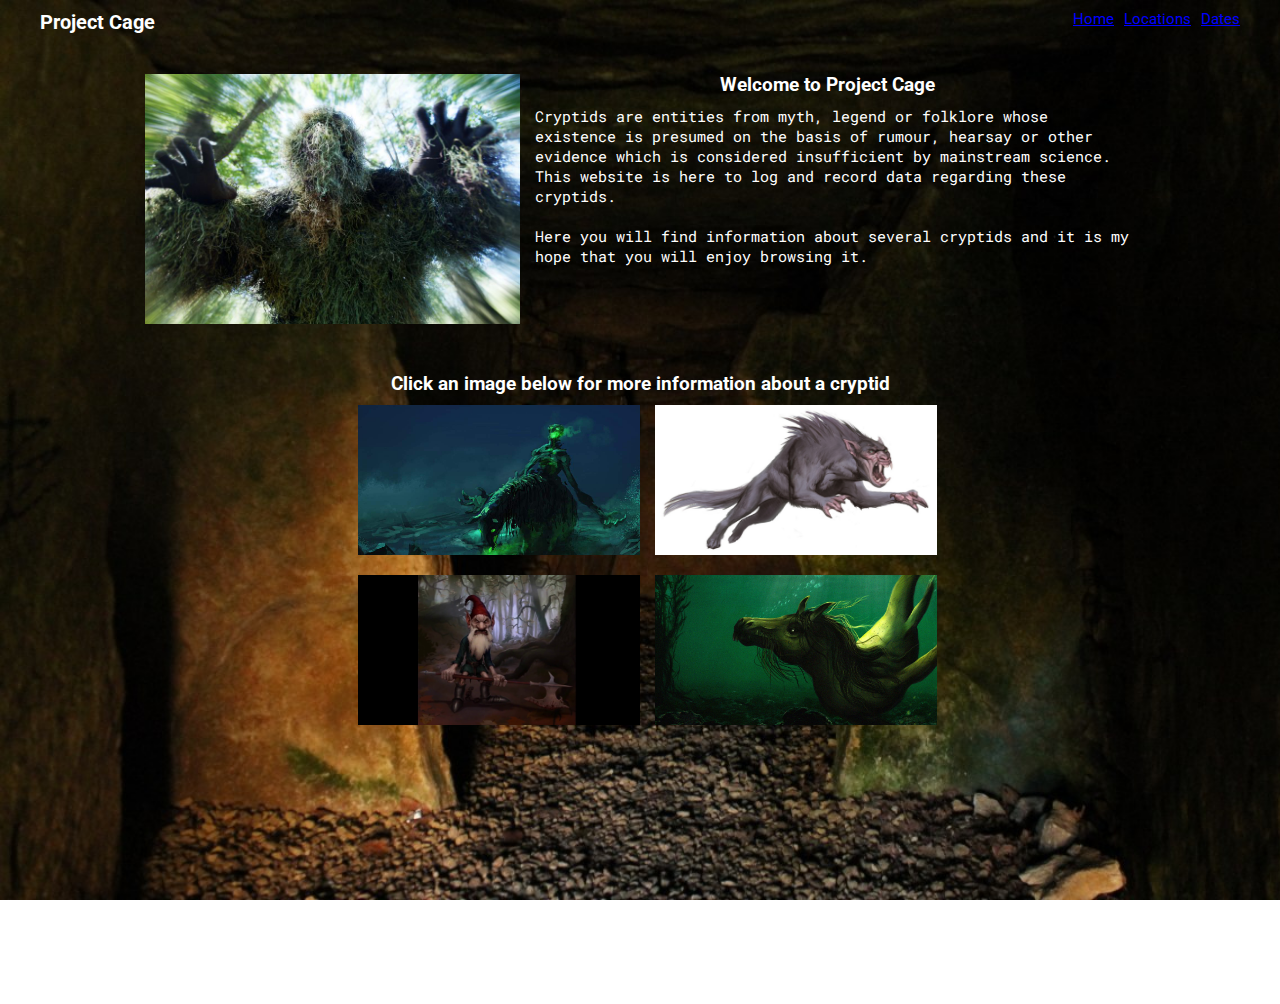
<file: index.html>
<!DOCTYPE html>
<html lang="en">

<head>
    <meta charset="UTF-8">
    <meta name="viewport" content="width=device-width, initial-scale=1.0">
    <link rel="stylesheet" href="style.css">
    <title>Project Cage - Home</title>
</head>

<body>
    <!-- header and navigation -->
    <div class="header">
        <div class="navBar">
            <h4>Project Cage</h4>
            <ul>
                <li><a href="./index.html">Home</a></li>
                <li><a href="./cryptidLocs.html">Locations</a></li>
                <li><a href="./cryptidDates.html">Dates </a></li>
            </ul>
        </div>
<!--        <h1>For all your cryptid needs</h1> -->
    </div>

    <!-- Everything else-->
    <div class="content">
        <!-- welcome and about -->
        <div class="introduction">
            <div class="introDesc">
                <img src="./images/mossman.jpg" alt="Mossman" title="Mossman">
                <div class="introDescandTitle">
                    <h3>Welcome to Project Cage</h3>
                    <p>
                        Cryptids are entities from myth, legend or folklore whose existence is presumed on the basis of rumour, hearsay or other evidence which is considered insufficient by mainstream science. This website is here to log and record data regarding these cryptids.
                        <br><br>
                        Here you will find information about several cryptids and it is my hope that you will enjoy browsing it.
                    </p>
                </div>
            </div>
        </div>

        <!-- links to cryptid pages-->
        <div class="imgList">
            <!-- List title-->
            <div class="imgListTitle">
                <h3>Click an image below for more information about a cryptid</h3>
            </div>

            <div class="imgRow">
                <!-- Nucjelavee-->
                <div class="cryptidImgButton">
                    <a href="./nuckelavee.html">
                        <img src="./images/nuchelavee.jpg" alt="Nuckelavee" title="Nuckelavee" >
                    </a>
                </div>
                <!-- Barghest-->
                <div class="cryptidImgButton">
                    <a href="./nuckelavee.html">
                        <img src="./images/Barghest.jpg" alt="Barghest" title="Barghest" >
                    </a>
                </div>
            </div>
            <div class="imgRow">
                <!-- Red Cap-->
                <div class="cryptidImgButton">
                    <a href="./nuckelavee.html">
                        <img src="./images/redcap.jpg" alt="Redcap" title="Red Cap" >
                    </a>
                </div>
                <!-- Kelpie-->
                <div class="cryptidImgButton">
                    <a href="./nuckelavee.html">
                        <img src="./images/kelpie.jpg" alt="Kelpie" title="Kelpie" >
                    </a>
                </div>
            </div>
        </div>
    </div>
</body>

</html>
</file>
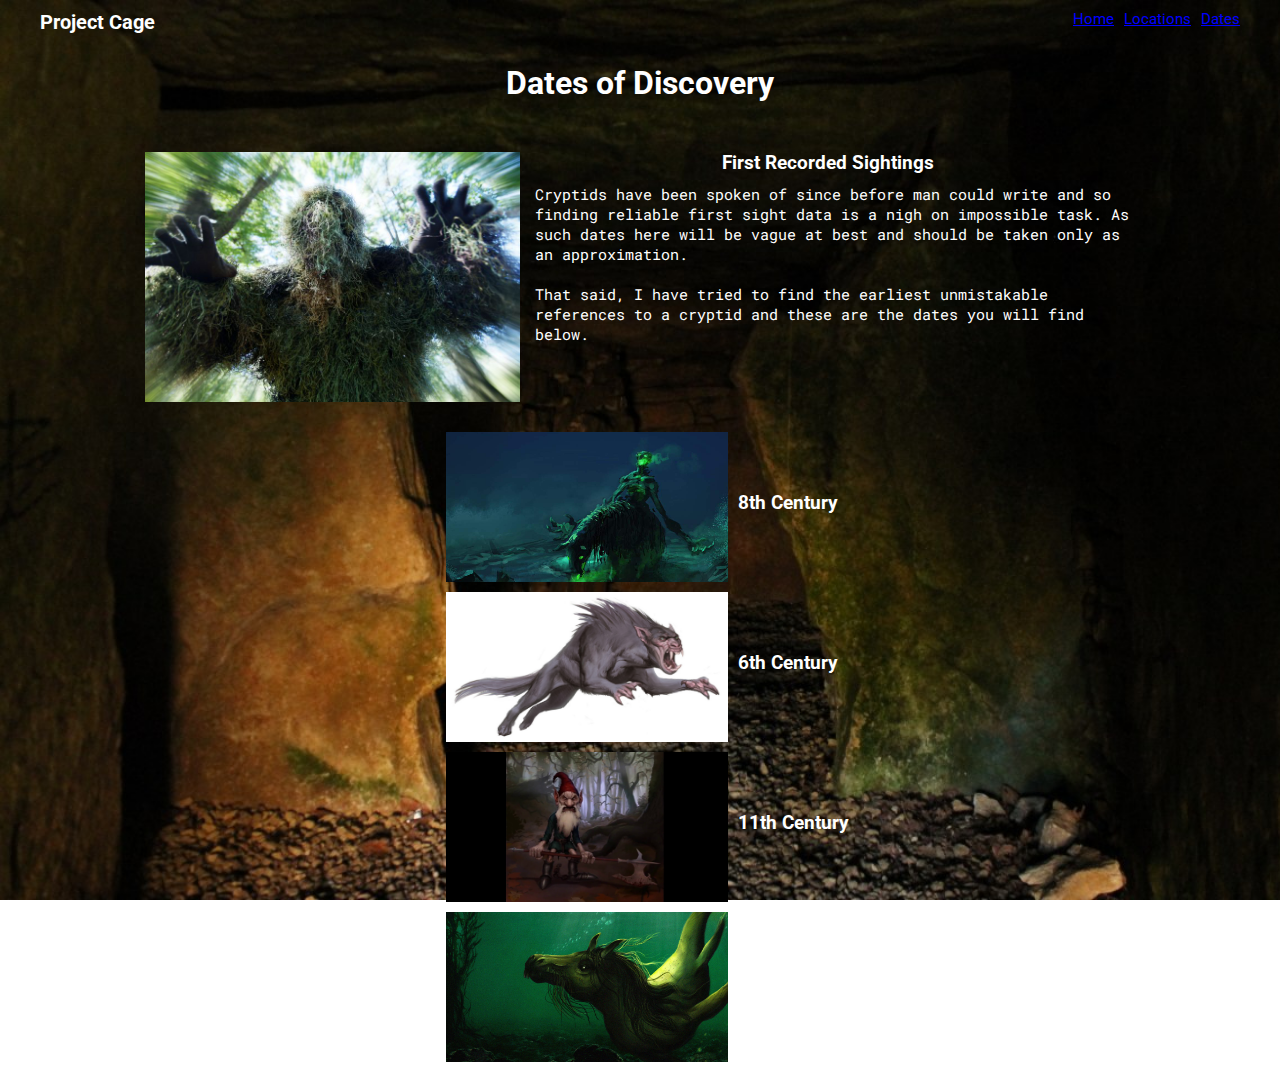
<file: cryptidDates.html>
<!DOCTYPE html>
<html lang="en">

<head>
    <meta charset="UTF-8">
    <meta name="viewport" content="width=device-width, initial-scale=1.0">
    <link rel="stylesheet" href="style.css">
    <title>Project Cage - Dates Discovered</title>
</head>

<body>
    <!-- header and navigation -->
    <div class="header">
        <div class="navBar">
            <h4>Project Cage</h4>
            <ul>
                <li><a href="./index.html">Home</a></li>
                <li><a href="./cryptidLocs.html">Locations</a></li>
                <li><a href="./cryptidDates.html">Dates </a></li>
            </ul>
        </div>
        <h1>Dates of Discovery</h1>
    </div>

    <!-- Everything else-->
    <div class="content">
        <!-- description of the page-->
        <div class="introduction">
            <div class="introDesc">
                <img src="./images/mossman.jpg" alt="Mossman" title="Mossman">
                <div class="introDescandTitle">
                    <h3>First Recorded Sightings</h3>
                    <p>
                        Cryptids have been spoken of since before man could write and so finding reliable first sight data is a nigh on impossible task. As such dates here will be vague at best and should be taken only as an approximation.
                        <br><br>
                        That said, I have tried to find the earliest unmistakable references to a cryptid and these are the dates you will find below. 
                    </p>
                </div>
            </div>
        </div>

        <div class="locBlock">
            <!-- Cryptid List-->
            <div class="cryptidList">
                <div class="cryptid">
                    <!-- Nuckelavee-->
                    <div class=cryptidImgButton>
                        <img src="./images/nuchelavee.jpg" alt="Nuckleavee" title="Nuckelavee">
                    </div>
                    <div class="cryptidDate">
                        <h3>8th Century</h3>
                    </div>
                </div>

                <div class="cryptid">
                    <!-- Barghest-->
                    <div class=cryptidImgButton>
                        <img src="./images/Barghest.jpg" alt="Barghest" title="Barghest">
                    </div>
                    <div class="cryptidDate">
                        <h3>6th Century</h3>
                    </div>
                </div>

                <div class="cryptid">
                    <!-- Red Cap-->
                    <div class=cryptidImgButton>
                        <img src="./images/redcap.jpg" alt="Red Cap" title="Red Cap">
                    </div>
                    <div class="cryptidDate">
                        <h3>11th Century</h3>
                    </div>
                </div>

                <div class="cryptid">
                    <!-- Kelpie-->
                    <div class=cryptidImgButton>
                        <img src="./images/kelpie.jpg" alt="Kelpie--" title="Kelpie">
                    </div>
                    <div class="cryptidDate">
                        <h3>6th Century</h3>
                    </div>
                </div>
            </div>
        </div>
    </div>
</body>

</html>
</file>
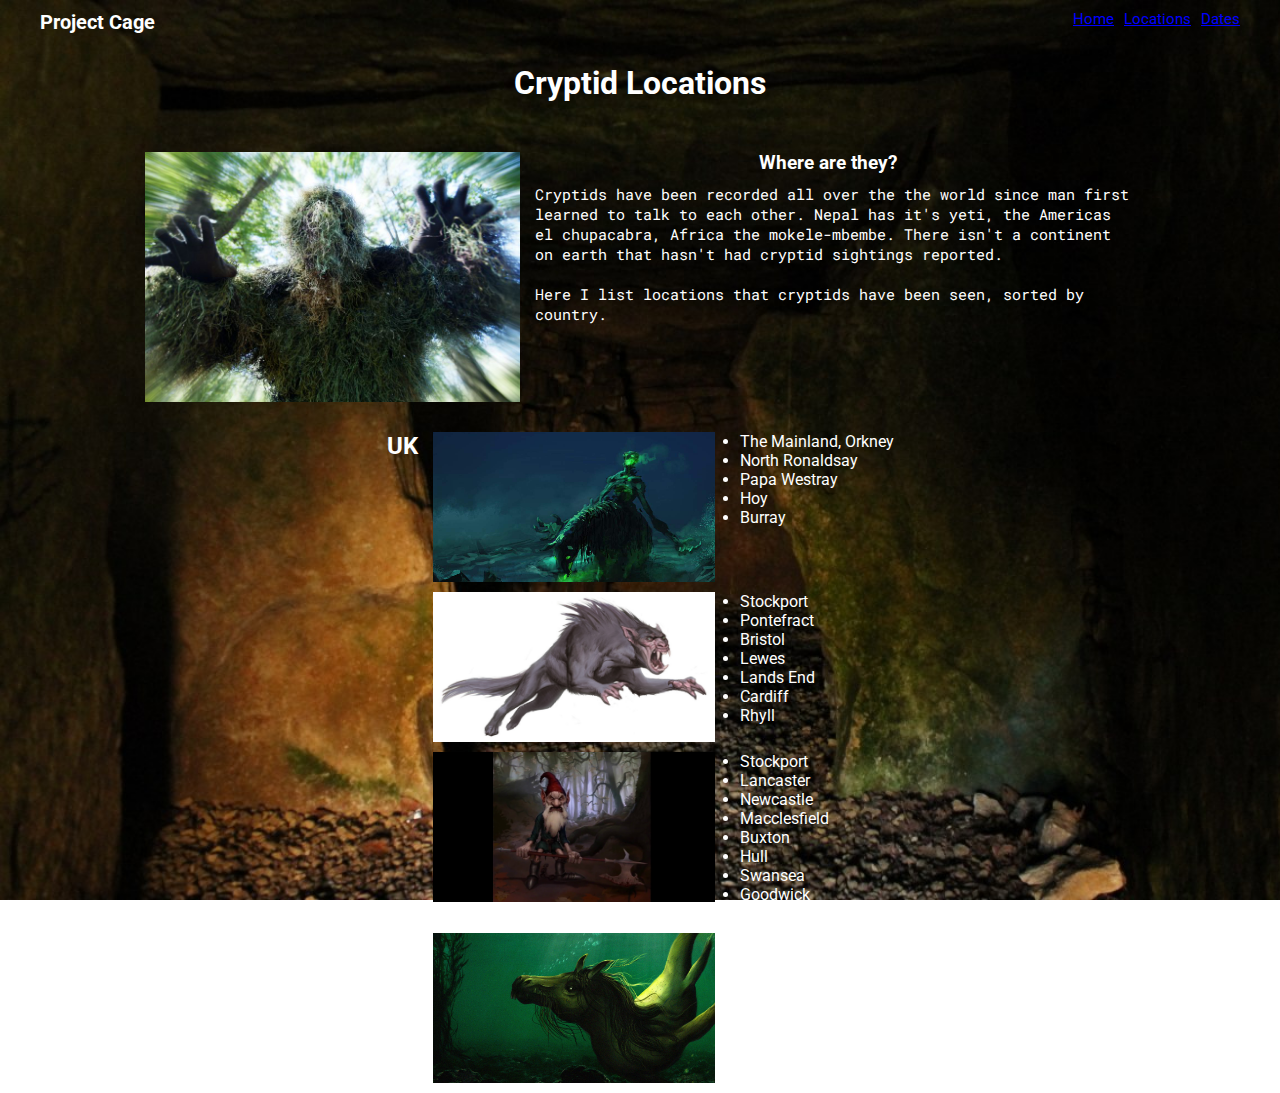
<file: cryptidLocs.html>
<!DOCTYPE html>
<html lang="en">

<head>
    <meta charset="UTF-8">
    <meta name="viewport" content="width=device-width, initial-scale=1.0">
    <link rel="stylesheet" href="style.css">
    <title>Project Cage - Cryptid Locations</title>
</head>

<body>
    <!-- header and navigation -->
    <div class="header">
        <div class="navBar">
            <h4>Project Cage</h4>
            <ul>
                <li><a href="./index.html">Home</a></li>
                <li><a href="./cryptidLocs.html">Locations</a></li>
                <li><a href="./cryptidDates.html">Dates </a></li>
            </ul>
        </div>
        <h1>Cryptid Locations</h1>
    </div>

    <!-- Everything else-->
    <div class="content">
        <!-- description of the page-->
        <div class="introduction">
            <div class="introDesc">
                <img src="./images/mossman.jpg" alt="Mossman" title="Mossman">
                <div class="introDescandTitle">
                    <h3>Where are they?</h3>
                    <p>
                        Cryptids have been recorded all over the the world since man first learned to talk to each other. Nepal has it's yeti, the Americas el chupacabra, Africa the mokele-mbembe. There isn't a continent on earth that hasn't had cryptid sightings reported.
                        <br><br>
                        Here I list locations that cryptids have been seen, sorted by country. 
                    </p>
                </div>
            </div>
        </div>

        <div class="locBlock">
            <!-- UK List-->
            <h2>UK</h2>
            <!-- Cryptid List-->
            <div class="cryptidList">
                <div class="cryptid">
                    <!-- Nuckelavee-->
                    <div class=cryptidImgButton>
                        <img src="./images/nuchelavee.jpg" alt="Nuckleavee" title="Nuckelavee">
                    </div>
                    <div class="introDesc">
                        <ul>
                            <li>The Mainland, Orkney</li>
                            <li>North Ronaldsay</li>
                            <li>Papa Westray</li>
                            <li>Hoy</li>
                            <li>Burray</li>
                        </ul>
                    </div>
                </div>

                <div class="cryptid">
                    <!-- Barghest-->
                    <div class=cryptidImgButton>
                        <img src="./images/Barghest.jpg" alt="Barghest" title="Barghest">
                    </div>
                    <div class="introDesc">
                        <ul>
                            <li>Stockport</li>
                            <li>Pontefract</li>
                            <li>Bristol</li>
                            <li>Lewes</li>
                            <li>Lands End</li>
                            <li>Cardiff</li>
                            <li>Rhyll</li>
                        </ul>
                    </div>
                </div>

                <div class="cryptid">
                    <!-- Red Cap-->
                    <div class=cryptidImgButton>
                        <img src="./images/redcap.jpg" alt="Red Cap" title="Red Cap">
                    </div>
                    <div class="introDesc">
                        <ul>
                            <li>Stockport</li>
                            <li>Lancaster</li>
                            <li>Newcastle</li>
                            <li>Macclesfield</li>
                            <li>Buxton</li>
                            <li>Hull</li>
                            <li>Swansea</li>
                            <li>Goodwick</li>
                            <li>Erskine</li>
                        </ul>
                    </div>
                </div>

                <div class="cryptid">
                    <!-- Kelpie-->
                    <div class=cryptidImgButton>
                        <img src="./images/kelpie.jpg" alt="Kelpie--" title="Kelpie">
                    </div>
                    <div class="introDesc">
                        <ul>
                            <li>Aywick</li>
                            <li>Clousta</li>
                            <li>Hoswick</li>
                            <li>Ronas Voe</li>
                            <li>Walls</li>
                        </ul>
                    </div>
                </div>
            </div>
        </div>
    </div>
</body>
</file>
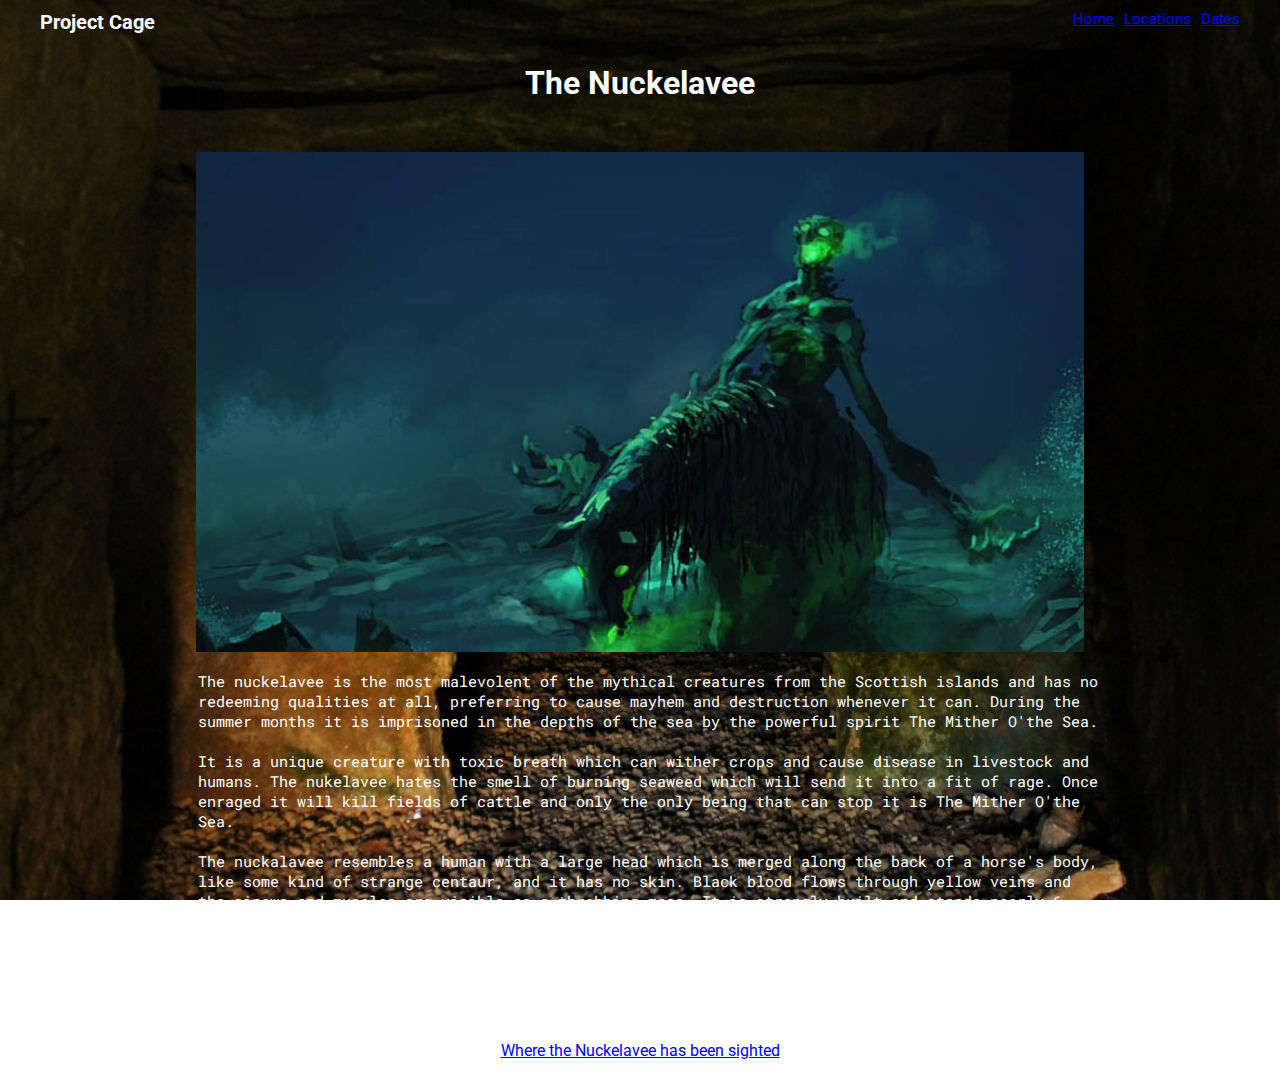
<file: nuckelavee.html>
<!DOCTYPE html>
<html lang="en">
<head>
    <meta charset="UTF-8">
    <meta name="viewport" content="width=device-width, initial-scale=1.0">
    <link rel="stylesheet" href="style.css">
    <title>Project Cage - Nuckelavee</title>
</head>
<body>
    <!-- header and navigation -->
    <div class="header">
        <div class="navBar">
            <h4>Project Cage</h4>
            <ul>
                <li><a href="./index.html">Home</a></li>
                <li><a href="./cryptidLocs.html">Locations</a></li>
                <li><a href="./cryptidDates.html">Dates </a></li>
            </ul>
        </div>
        <h1>The Nuckelavee</h1>
    </div>

    <!-- Everything else-->
    <div class="content">
        <!-- welcome and about -->
        <div class="introduction">
            <div class="cryptidDesc">
                <img src="./images/nuchelavee.jpg" alt="Nuckelavee" title="Nuckelavee">
                <p>
                    The nuckelavee is the most malevolent of the mythical creatures from the Scottish islands and has no redeeming qualities at all, preferring to cause mayhem and destruction whenever it can. During the summer months it is imprisoned in the depths of the sea by the powerful spirit The Mither O'the Sea.
                    <br><br>
                    It is a unique creature with toxic breath which can wither crops and cause disease in livestock and humans. The nukelavee hates the smell of burning seaweed which will send it into a fit of rage. Once enraged it will kill fields of cattle and only the only being that can stop it is The Mither O'the Sea.
                    <br><br>
                    The nuckalavee resembles a human with a large head which is merged along the back of a horse's body, like some kind of strange centaur, and it has no skin. Black blood flows through yellow veins and the sinews and muscles are visible as a throbbing mass. It is strongly built and stands nearly 6 feet tall at it's horse head and about 9 feet at it's humanoid head. 
                    <br><br>
                    Like many mythical sea-creatures it has an aversion to fresh water and any who are chased by it have only to cross a stream to be rid of it.
                </p>
            </div>
        </div>

        <!-- further links-->
        <div class="nuckelaveeLinks">
            <a href="./nuckelaveeLocs.html">Where the Nuckelavee has been sighted</a>
        </div>
    </div>
</body>
</html>
</file>
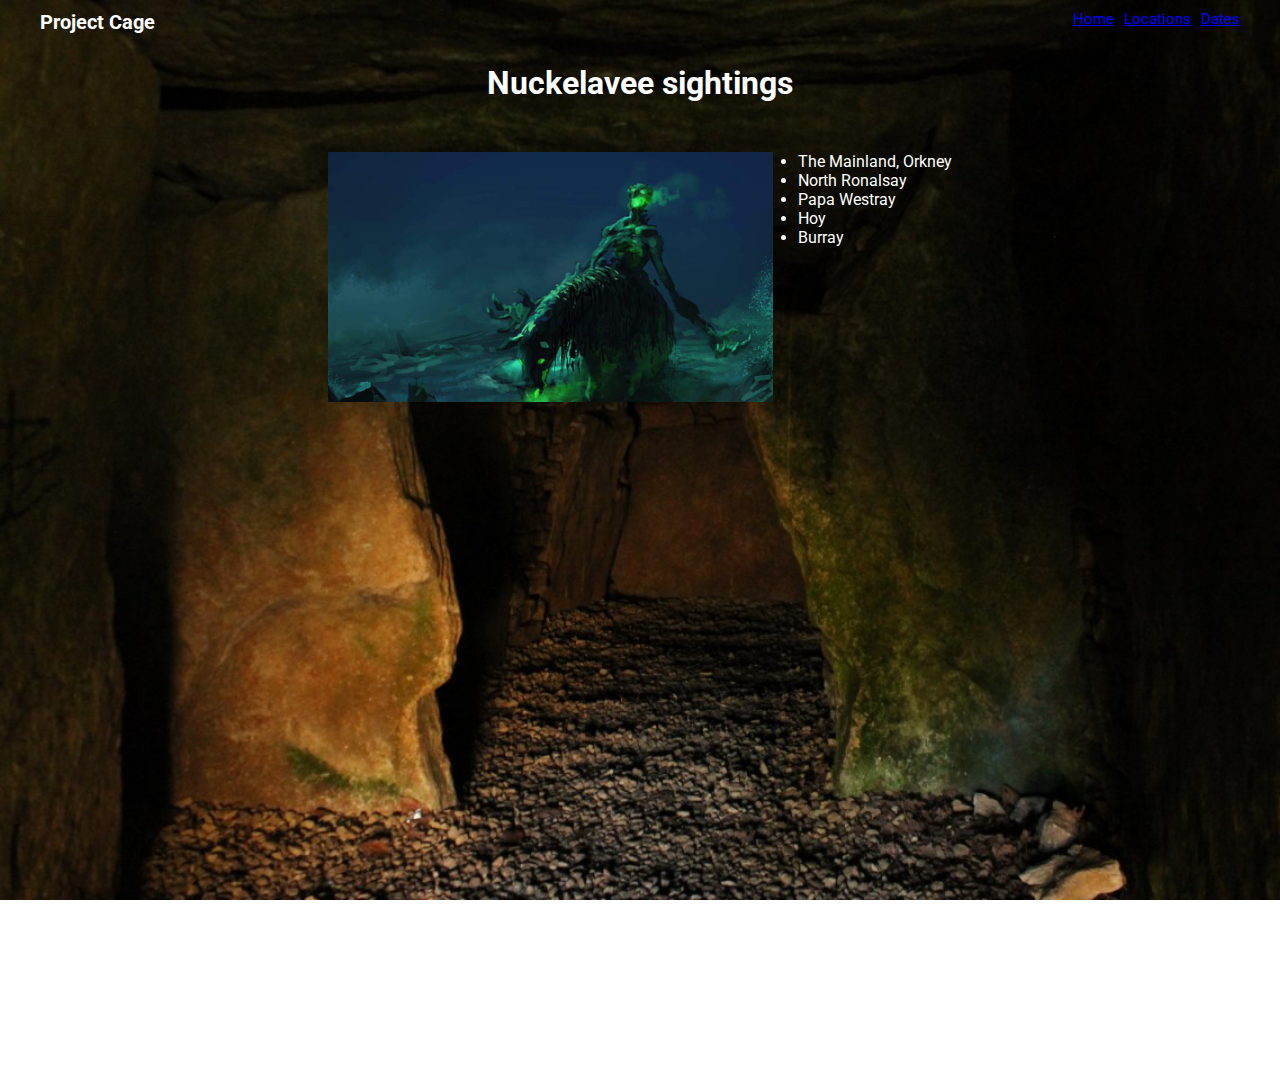
<file: nuckelaveeLocs.html>
<!DOCTYPE html>
<html lang="en">
<head>
    <meta charset="UTF-8">
    <meta name="viewport" content="width=device-width, initial-scale=1.0">
    <link rel="stylesheet" href="style.css">
    <title>Project Cage - Nuckelavee Sightings</title>
</head>
<body>
    <!-- header and navigation -->
    <div class="header">
        <div class="navBar">
            <h4>Project Cage</h4>
            <ul>
                <li><a href="./index.html">Home</a></li>
                <li><a href="./cryptidLocs.html">Locations</a></li>
                <li><a href="./cryptidDates.html">Dates </a></li>
            </ul>
        </div>
        <h1>Nuckelavee sightings</h1>
    </div>

    <!-- Everything else-->
    <div class="content">
        <!-- locations of nuckalavee -->
        <div class="introduction">
            <div class="introDesc">
                <img src="./images/nuchelavee.jpg" alt="Nuckelavee" title="Nuckelavee">
                <ul>
                    <li>The Mainland, Orkney</li>
                    <li>North Ronalsay</li>
                    <li>Papa Westray</li>
                    <li>Hoy</li>
                    <li>Burray</li>
                </ul>
            </div>
        </div>
    </div>
</body>
</html>
</file>
<file: style.css>
/* global settings */
@import url('https://fonts.googleapis.com/css2?family=Roboto&family=Roboto+Mono&display=swap');

* {
    margin: 0;
    padding: 0;
    font-family: 'Roboto', sans-serif;
    color: white;
}

body {
    background-image: url("./images/barrow.jpg");
    background-repeat: no-repeat;
    background-attachment: fixed;
    background-size: cover;
}

/* unvisited link */
a:link {
    color: blue;
}

/* visited link */
a:visited {
    color: blue;
}

/* mouse over link */
a:hover {
    color: blue;
}

/* selected link */
a:active {
    color: blue;
}

    /* top of page constant across site */
.header {
    text-align: center;
}

.header h1 {
    padding: 20px;
}

.navBar {
    display: flex;
    justify-content: space-between;
    padding: 10px 40px;
    font-size: 20px;
}

.navBar ul {
    font-size: 15px;
    list-style: none;
    display: flex;
}

.navBar li {
    margin-left: 10px;
}

.content {
    height: 75vw;
    flex: 1 0 auto;
}

.introduction {
    padding: 30px;
    text-align: center;
}

/* exclusive to home page */
.introDesc {
    display: flex;
    flex-wrap: nowrap;
    justify-content: center;
}

.introDesc img {
    height: 250px;
    max-width: 100%;
    max-height: 100%;
}

.introDesc p {
    margin-left: 15px;
    font: 15px 'Roboto Mono', monospace;
    width: 600px;
    text-align: left;
}

.introDesc ul {
    margin-left: 25px;
    text-align: left;
}

.introDescandTitle {
    display: block;
}

.introDescandTitle p {
    margin-top: 10px;
}

.imgList {
    padding: 15px;
    display: inline;
    justify-content: center;
    max-width: 100%;
}

.imgListTitle {
    text-align: center;
}

.imgRow {
    display: flex;
    justify-content: center;
    flex-wrap: wrap;
    padding: 10px;
}

.cryptidImgButton img {
    float: left;
    margin-left: 15px;
    min-width: 282px;
    height: 150px;
}

/* below is for the cryptid description page */
.cryptidDesc {
    display: inline-block;
    justify-content: center;
}

.cryptidDesc img {
    height: 500px;
    max-width: 100%;
    max-height: 100%;
}

.cryptidDesc p {
    margin-top: 15px;
    margin-left: 15px;
    font: 15px 'Roboto Mono', monospace;
    width: 900px;
    text-align: left;
}

/* Nuckelavee only */
.nuckelaveeLinks {
    margin-top: 20px;
    margin-bottom: 50px;
    text-align: center;
}

/* Cryptid locations page */
.locBlock {
    display: flex;
    justify-content: center;
}

.cryptidList {
    display: inline;
}

.cryptid {
    display: flex;
    margin-bottom: 10px;
}

.cryptidDate {
    margin-top: 60px;
    margin-left: 10px;
}
</file>
